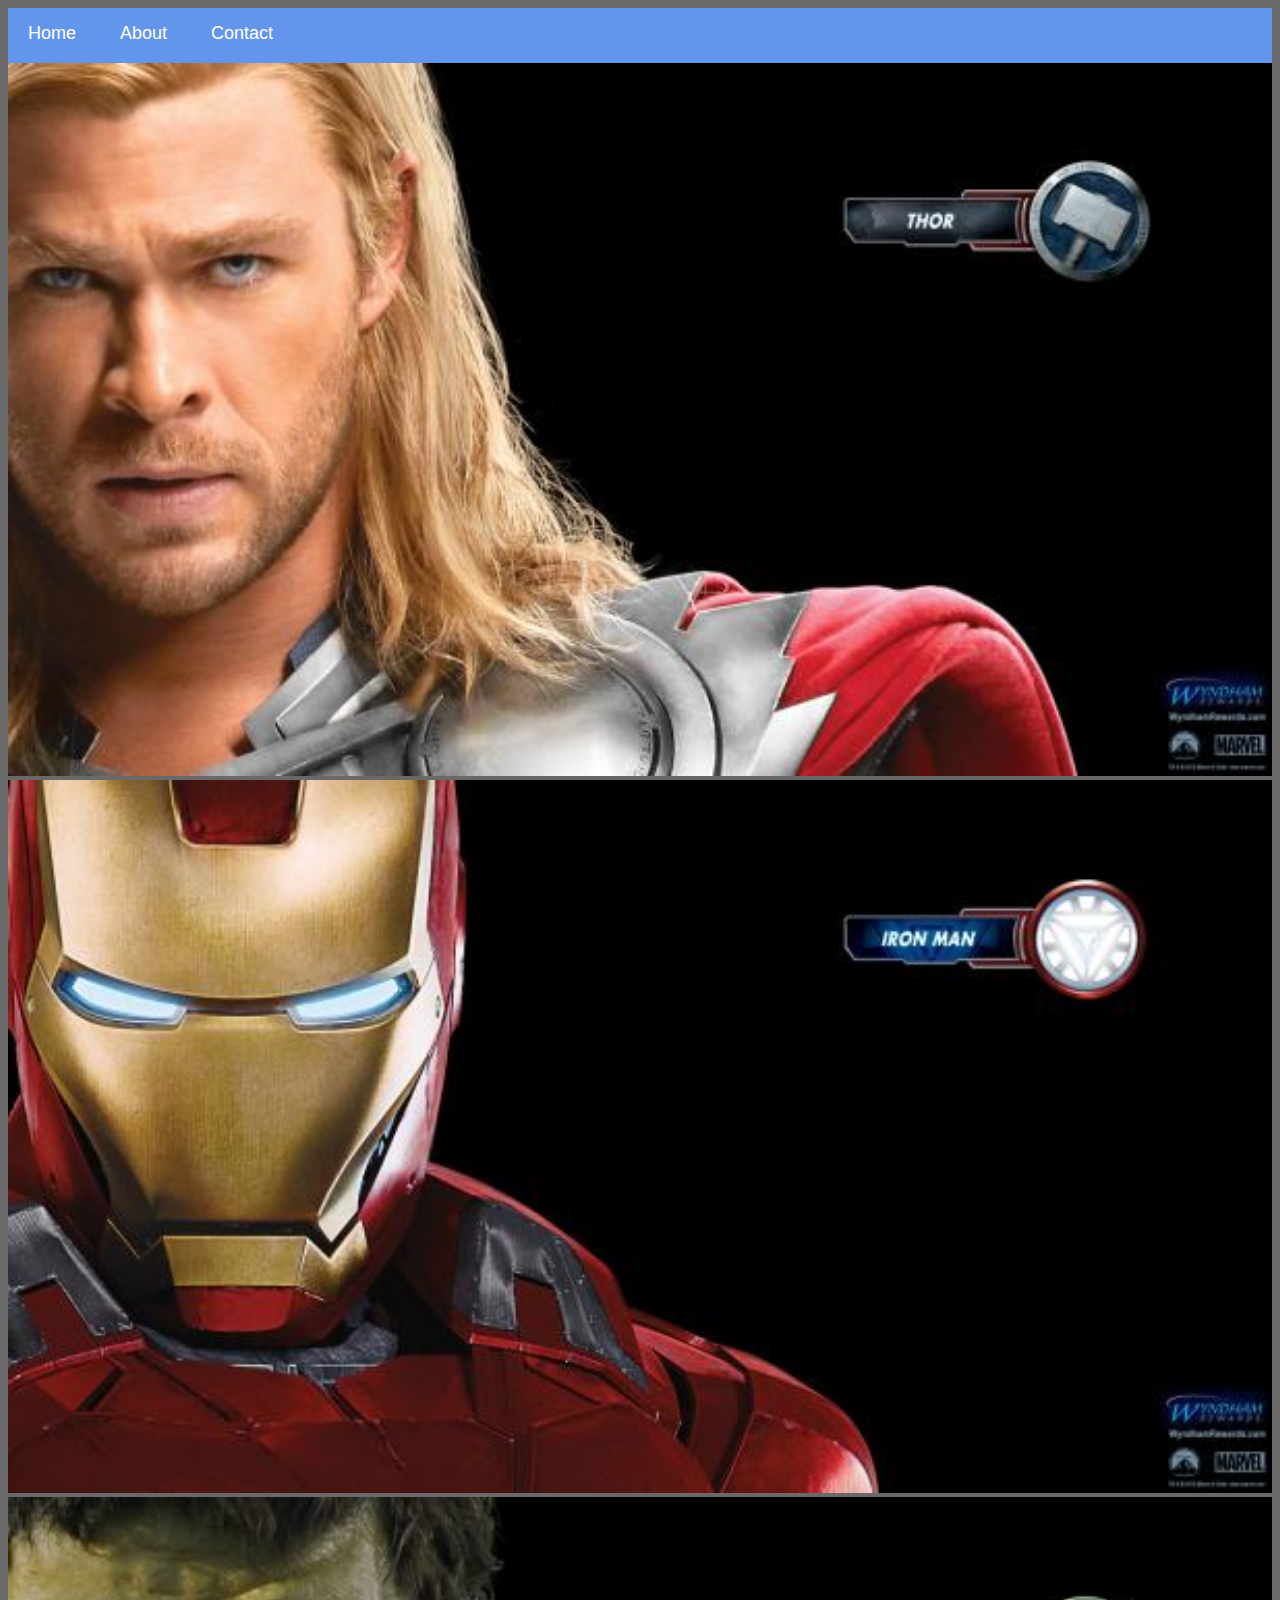
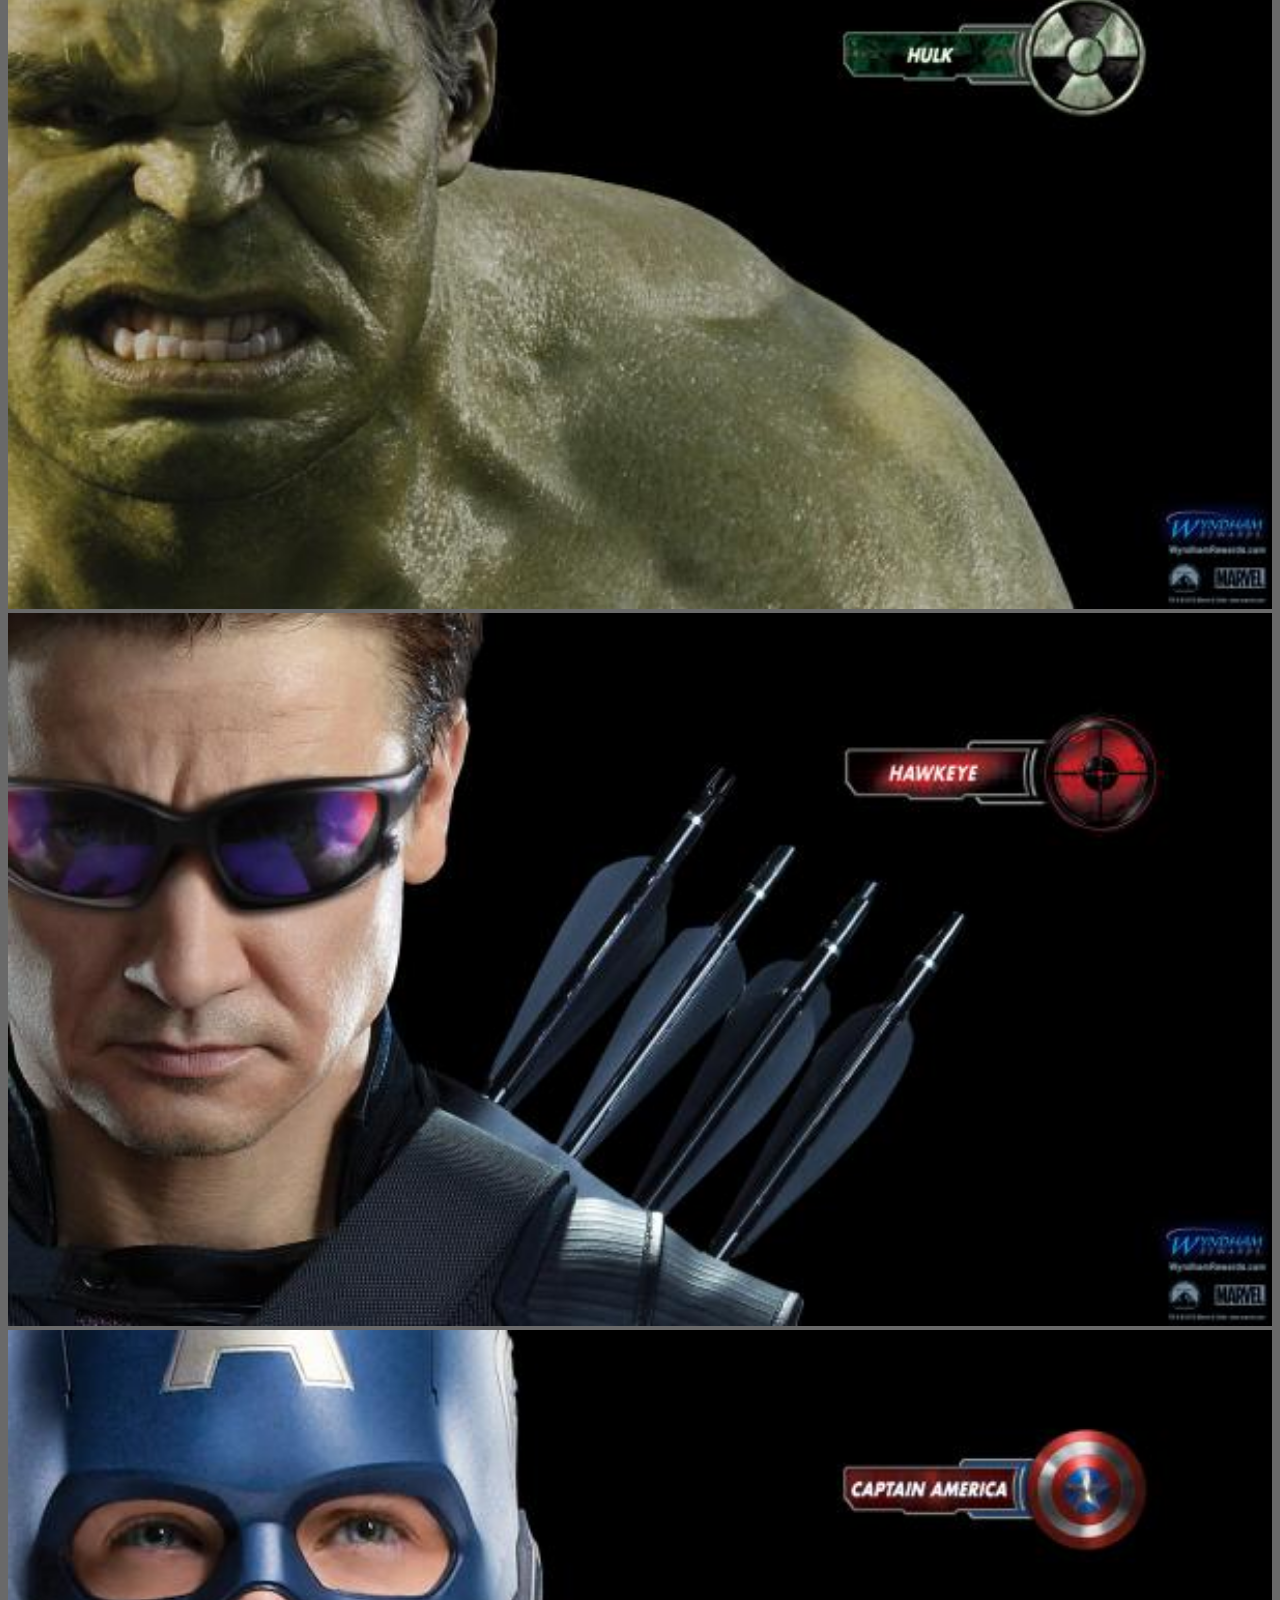
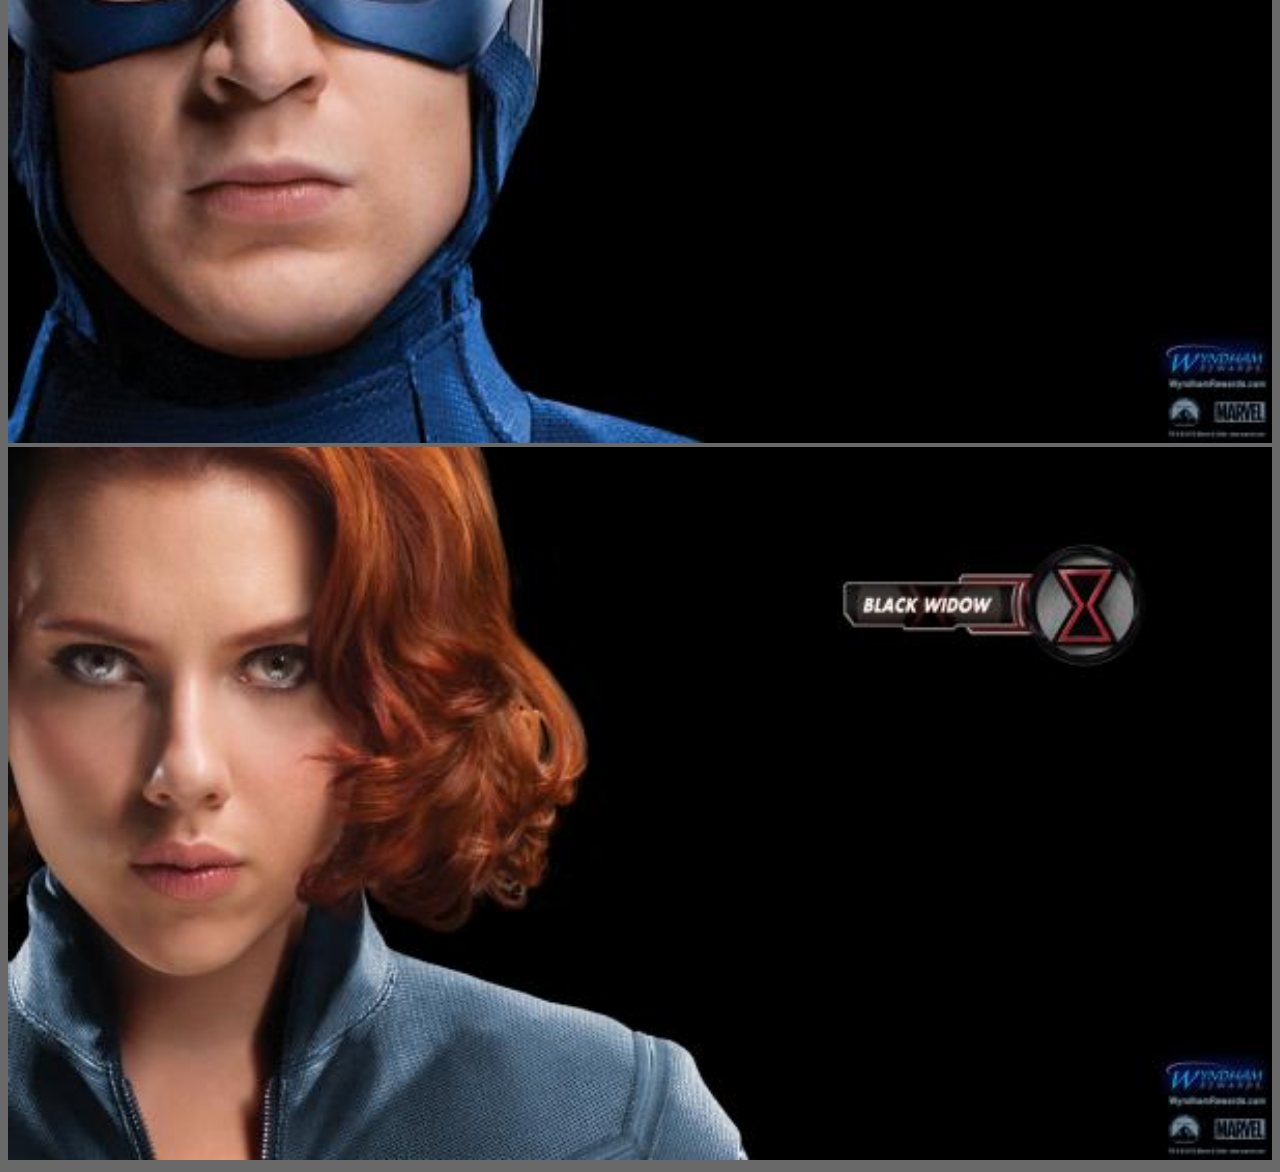
<file: SuperheroApp/index.html>
<!DOCTYPE html>
<html>
      <head>
          <link rel="stylesheet" href="style.css">
      </head>
       <body>
           <div id="menu">
                <a href="#">Home</a>
                <a href="about.html">About</a>
                <a href="contact.html">Contact</a>
           </div>
           <div class="gallery">
                <a href="avenger-1.html"><img src="images/avengers_01.jpg"/></a>
                <a href="avenger-2.html"><img src="images/avengers_02.jpg"/></a>
                <a href="avenger-3.html"><img src="images/avengers_03.jpg"/></a>
                <a href="avenger-4.html"><img src="images/avengers_04.jpg"/></a>
                <a href="avenger-5.html"><img src="images/avengers_05.jpg"/></a>
                <a href="avenger-6.html"><img src="images/avengers_06.jpg"/></a>
           </div>
      </body>
</html>
</file>
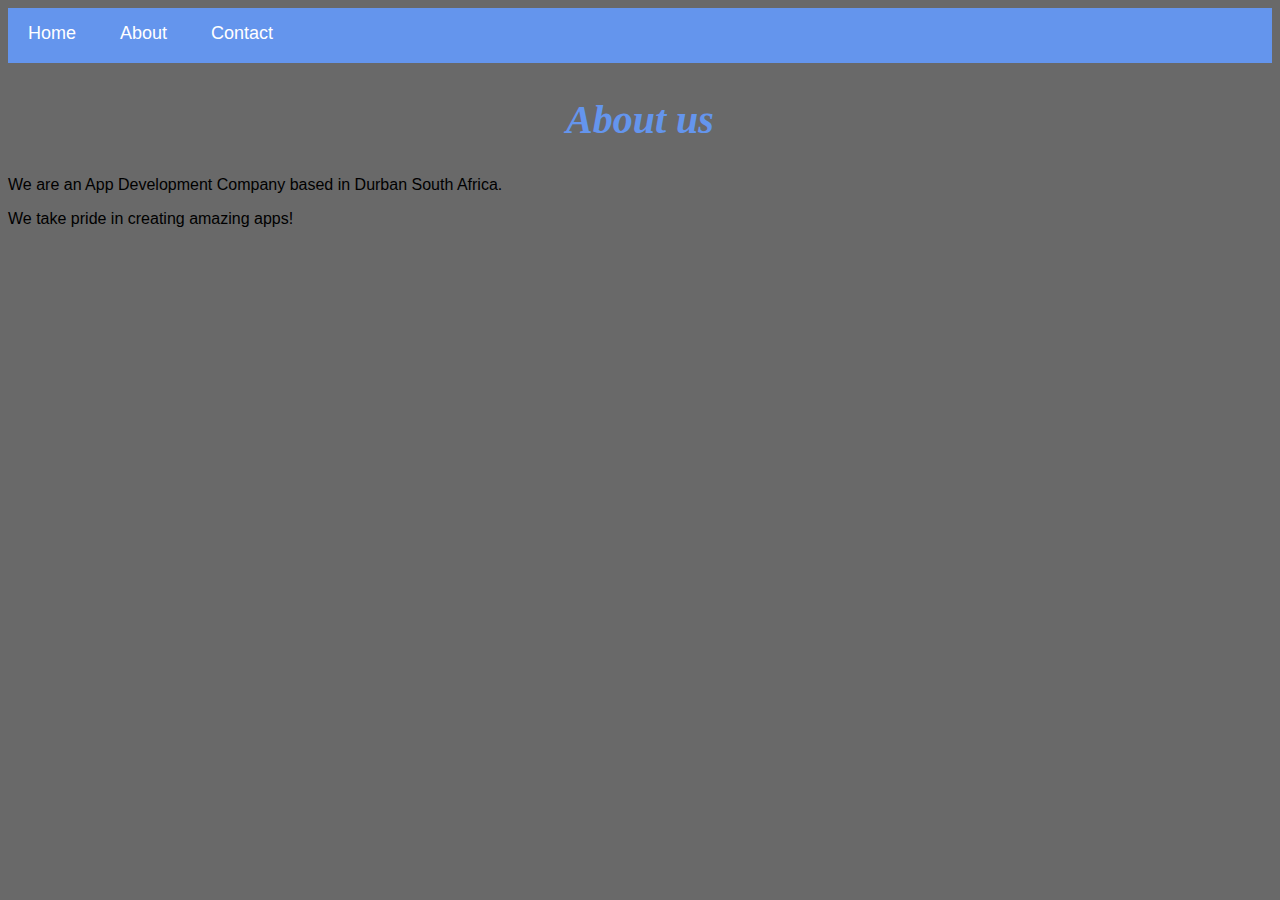
<file: SuperheroApp/about.html>
<!DOCTYPE html>
<html>
    <head>
        <link rel="stylesheet" href="style.css">
    </head>
    <body>
        <div id="menu">
            <a href="index.html">Home</a>
            <a href="about.html">About</a>
            <a href="contact.html">Contact</a>
        </div>
        <h2>About us</h2>
        <p>We are an App Development Company based in Durban South Africa.</p>
        <p>We take pride in creating amazing apps!</p> 
    </body>
</html>
</file>
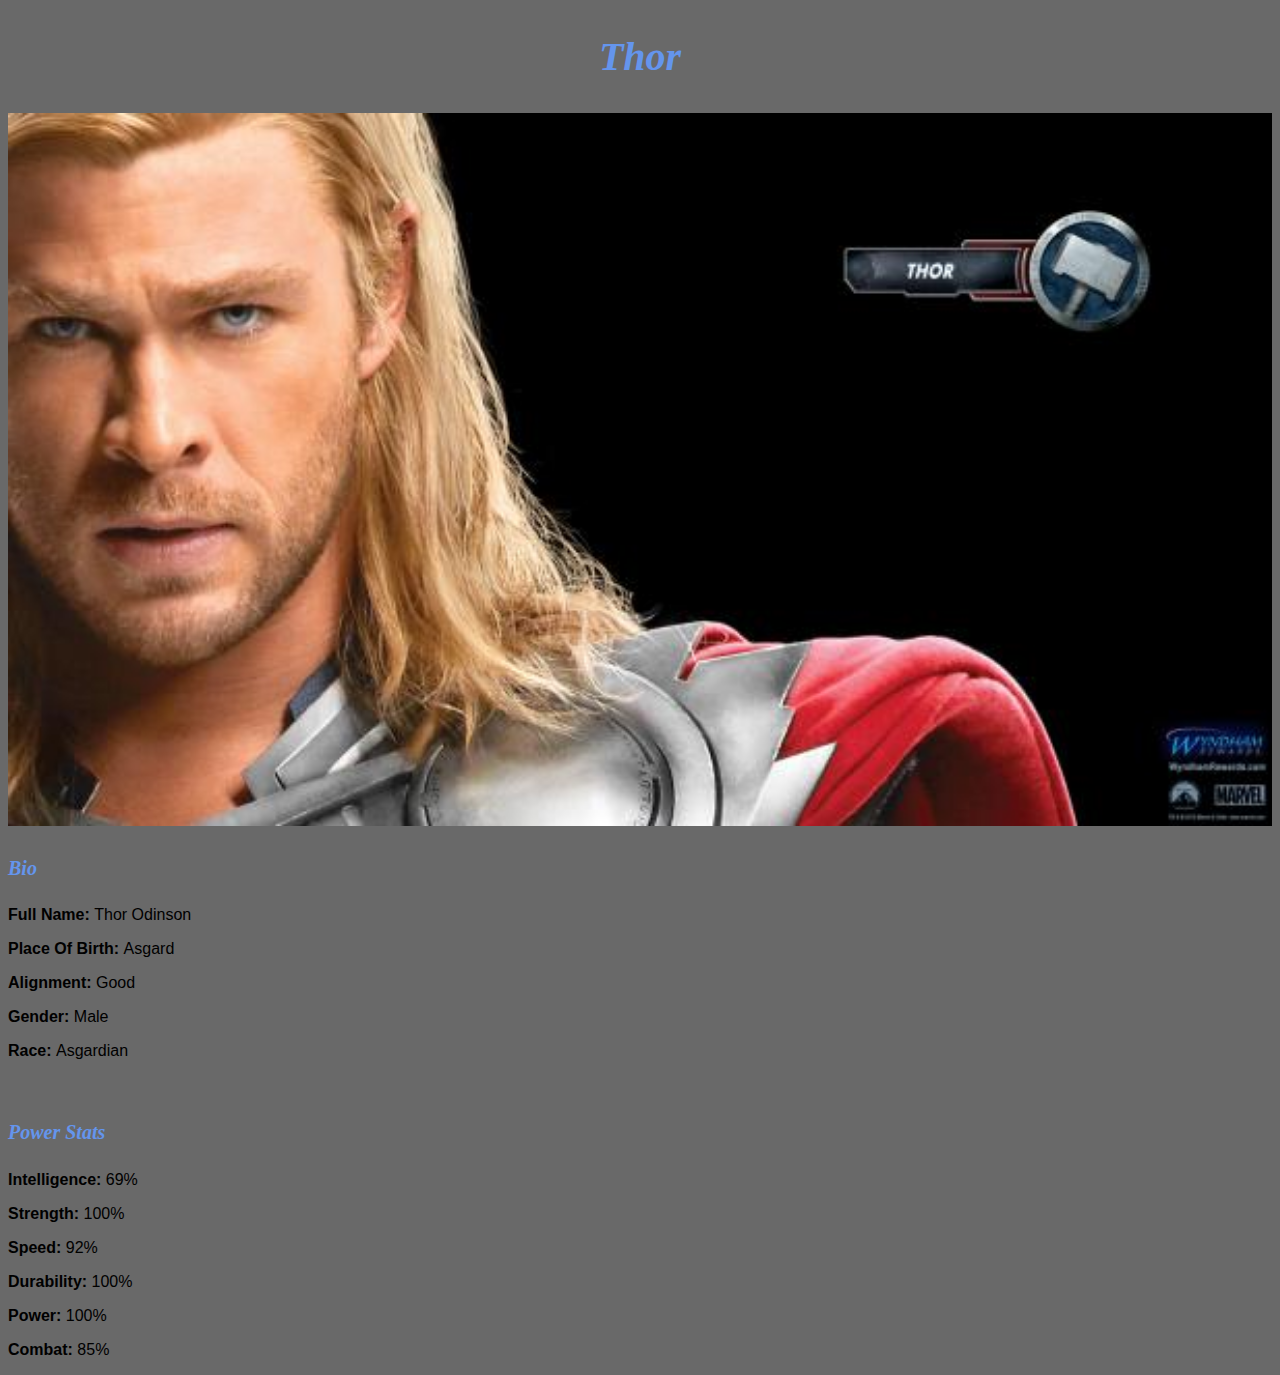
<file: SuperheroApp/avenger-1.html>
<!DOCTYPE html>
<html>
      <head>
          <link rel="stylesheet" href="style.css">
      </head>
       <body>
           <h2>Thor</h2>
           <div class="gallery">
                <img src="images/avengers_01.jpg"/>
           </div>
            <h4>Bio</h4>
               <p><b>Full Name: </b> Thor Odinson</p>
               <p><b>Place Of Birth: </b> Asgard</p>
               <p><b>Alignment: </b> Good</p>
               <p><b>Gender: </b> Male</p>
               <p><b>Race: </b> Asgardian</p>
              <br/>

              <h4>Power Stats</h4>
              <p><b>Intelligence: </b> 69%</p>
              <p><b>Strength: </b> 100%</p>
              <p><b>Speed: </b> 92%</p>
              <p><b>Durability: </b> 100%</p>
              <p><b>Power: </b> 100%</p>
              <p><b>Combat: </b> 85%</p> 
      </body>
</html>
</file>
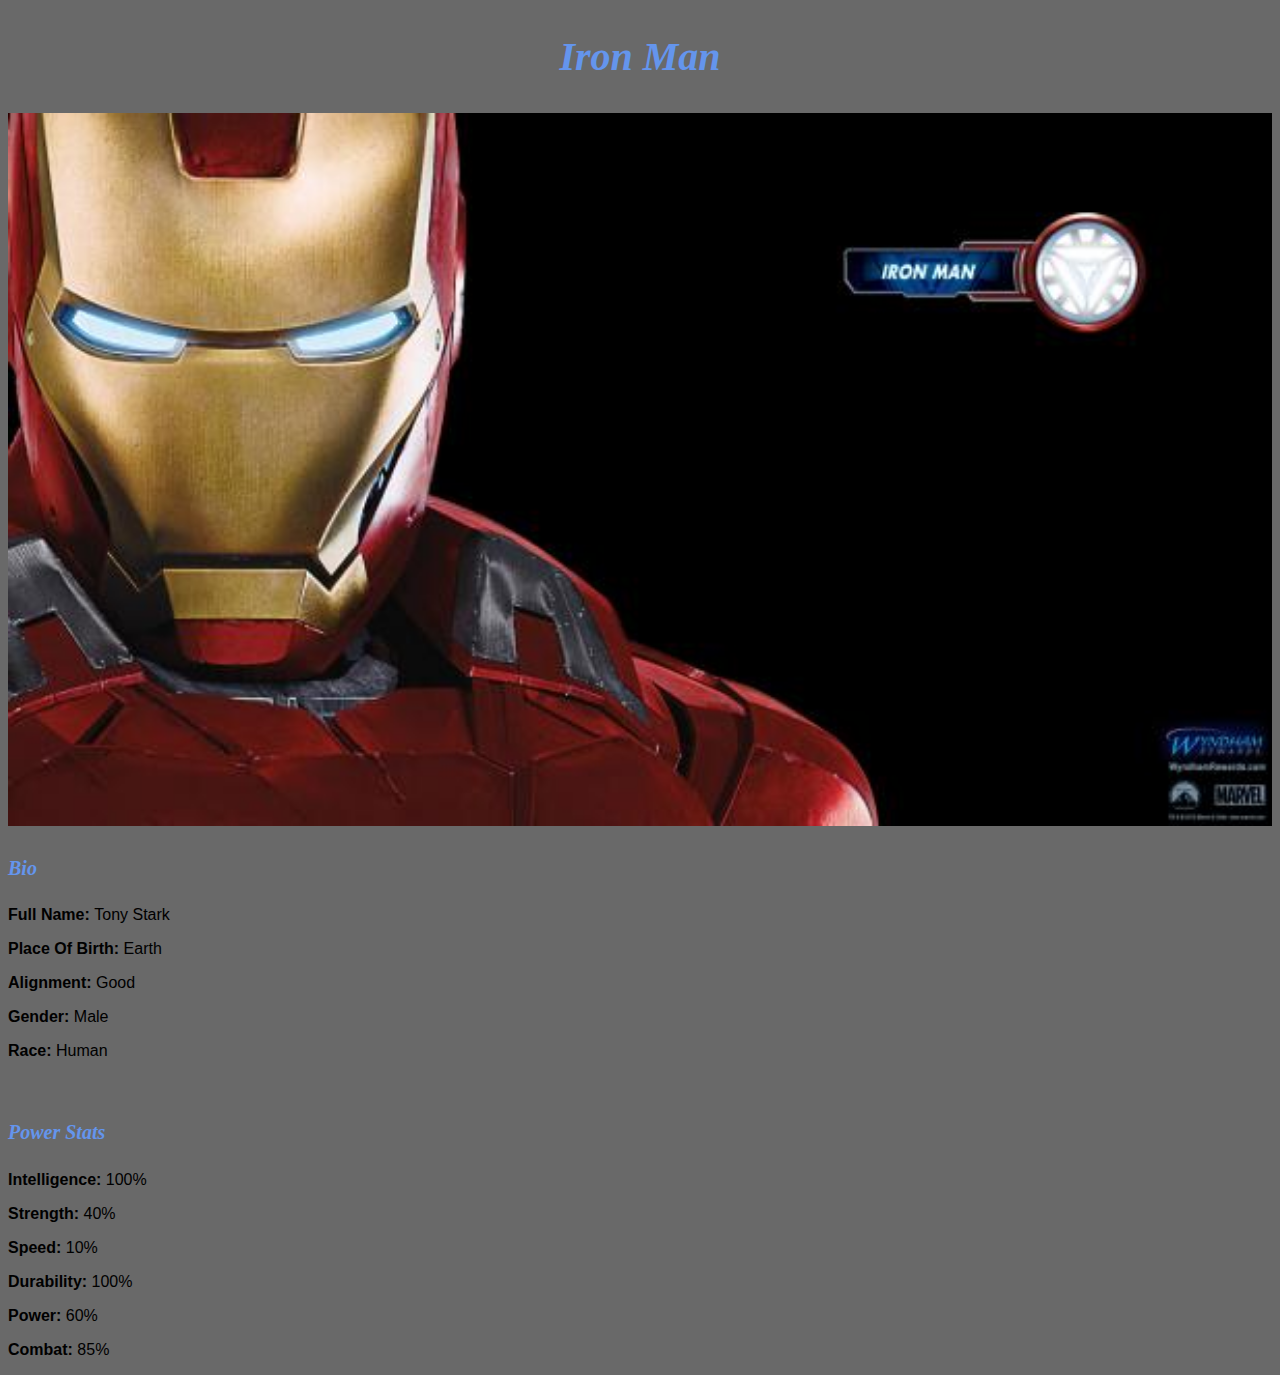
<file: SuperheroApp/avenger-2.html>
<!DOCTYPE html>
<html>
      <head>
          <link rel="stylesheet" href="style.css">
      </head>
       <body>
           <h2>Iron Man</h2>
           <div class="gallery">
                <img src="images/avengers_02.jpg"/>
           </div>
            <h4>Bio</h4>
               <p><b>Full Name: </b> Tony Stark</p>
               <p><b>Place Of Birth: </b> Earth</p>
               <p><b>Alignment: </b> Good</p>
               <p><b>Gender: </b> Male</p>
               <p><b>Race: </b> Human</p>
              <br/>

              <h4>Power Stats</h4>
              <p><b>Intelligence: </b> 100%</p>
              <p><b>Strength: </b> 40%</p>
              <p><b>Speed: </b> 10%</p>
              <p><b>Durability: </b> 100%</p>
              <p><b>Power: </b> 60%</p>
              <p><b>Combat: </b> 85%</p> 
      </body>
</html>
</file>
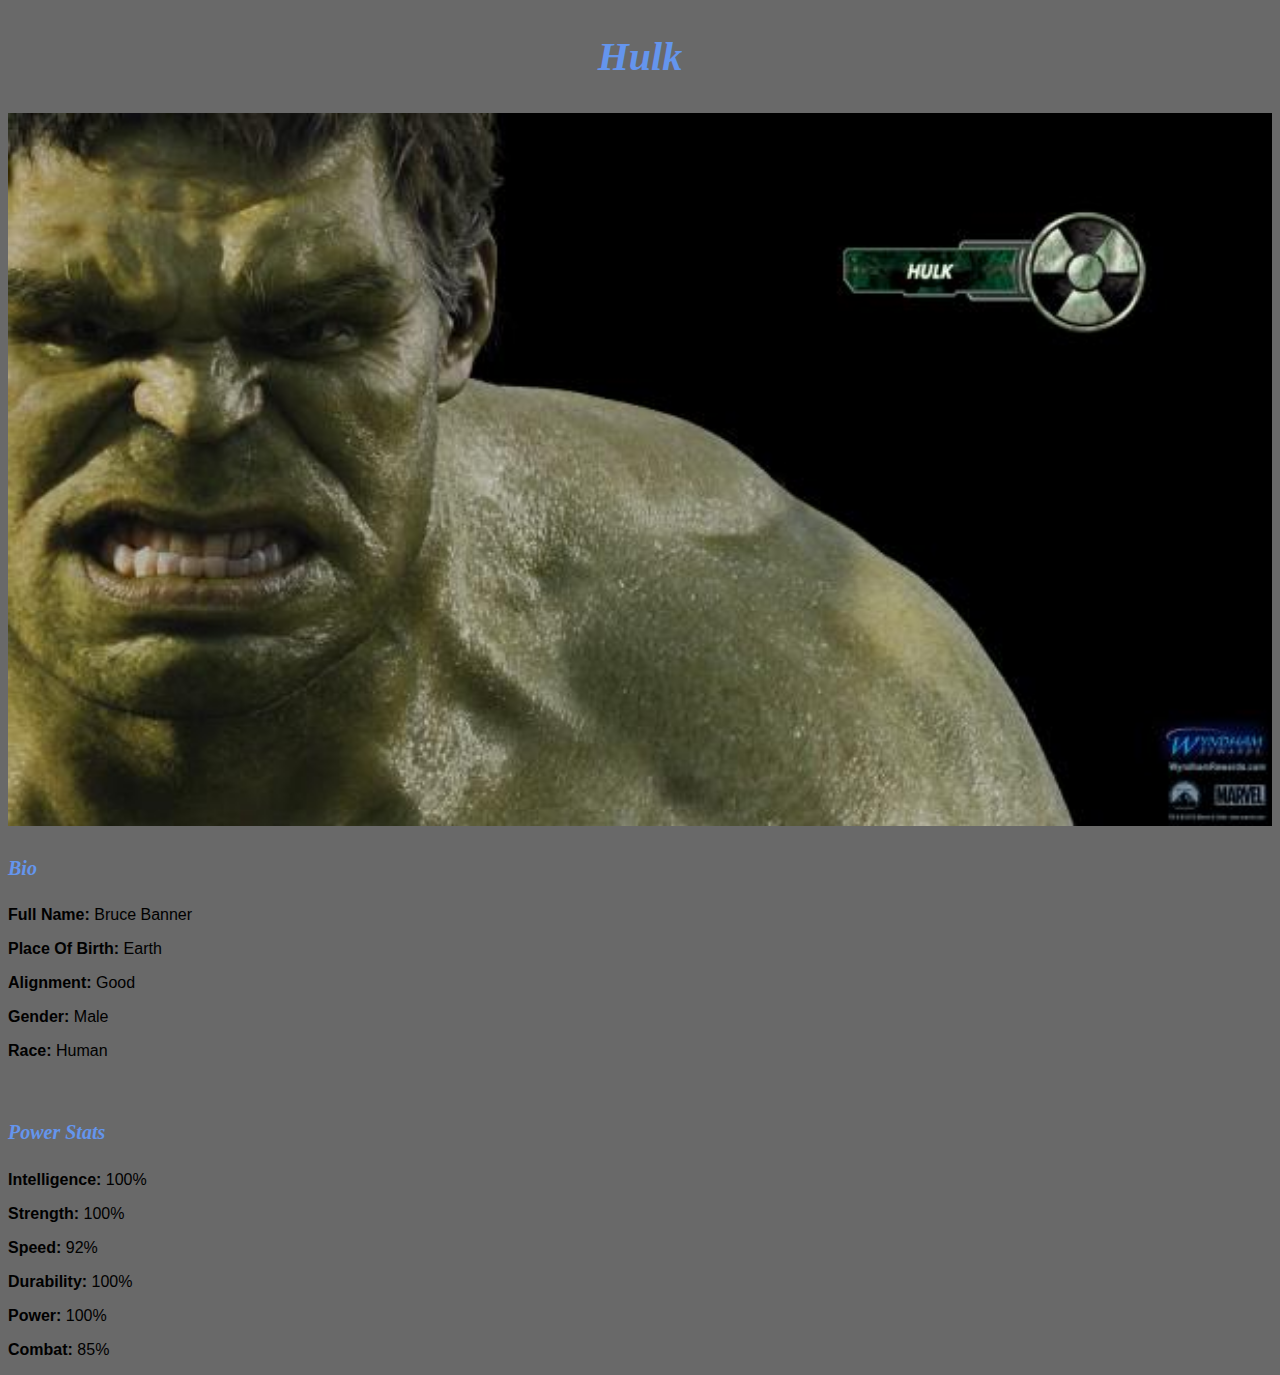
<file: SuperheroApp/avenger-3.html>
<!DOCTYPE html>
<html>
      <head>
          <link rel="stylesheet" href="style.css">
      </head>
       <body>
           <h2>Hulk</h2>
           <div class="gallery">
                <img src="images/avengers_03.jpg"/>
           </div>
            <h4>Bio</h4>
               <p><b>Full Name: </b> Bruce Banner</p>
               <p><b>Place Of Birth: </b> Earth</p>
               <p><b>Alignment: </b> Good</p>
               <p><b>Gender: </b> Male</p>
               <p><b>Race: </b> Human</p>
              <br/>

              <h4>Power Stats</h4>
              <p><b>Intelligence: </b> 100%</p>
              <p><b>Strength: </b> 100%</p>
              <p><b>Speed: </b> 92%</p>
              <p><b>Durability: </b> 100%</p>
              <p><b>Power: </b> 100%</p>
              <p><b>Combat: </b> 85%</p> 
      </body>
</html>
</file>
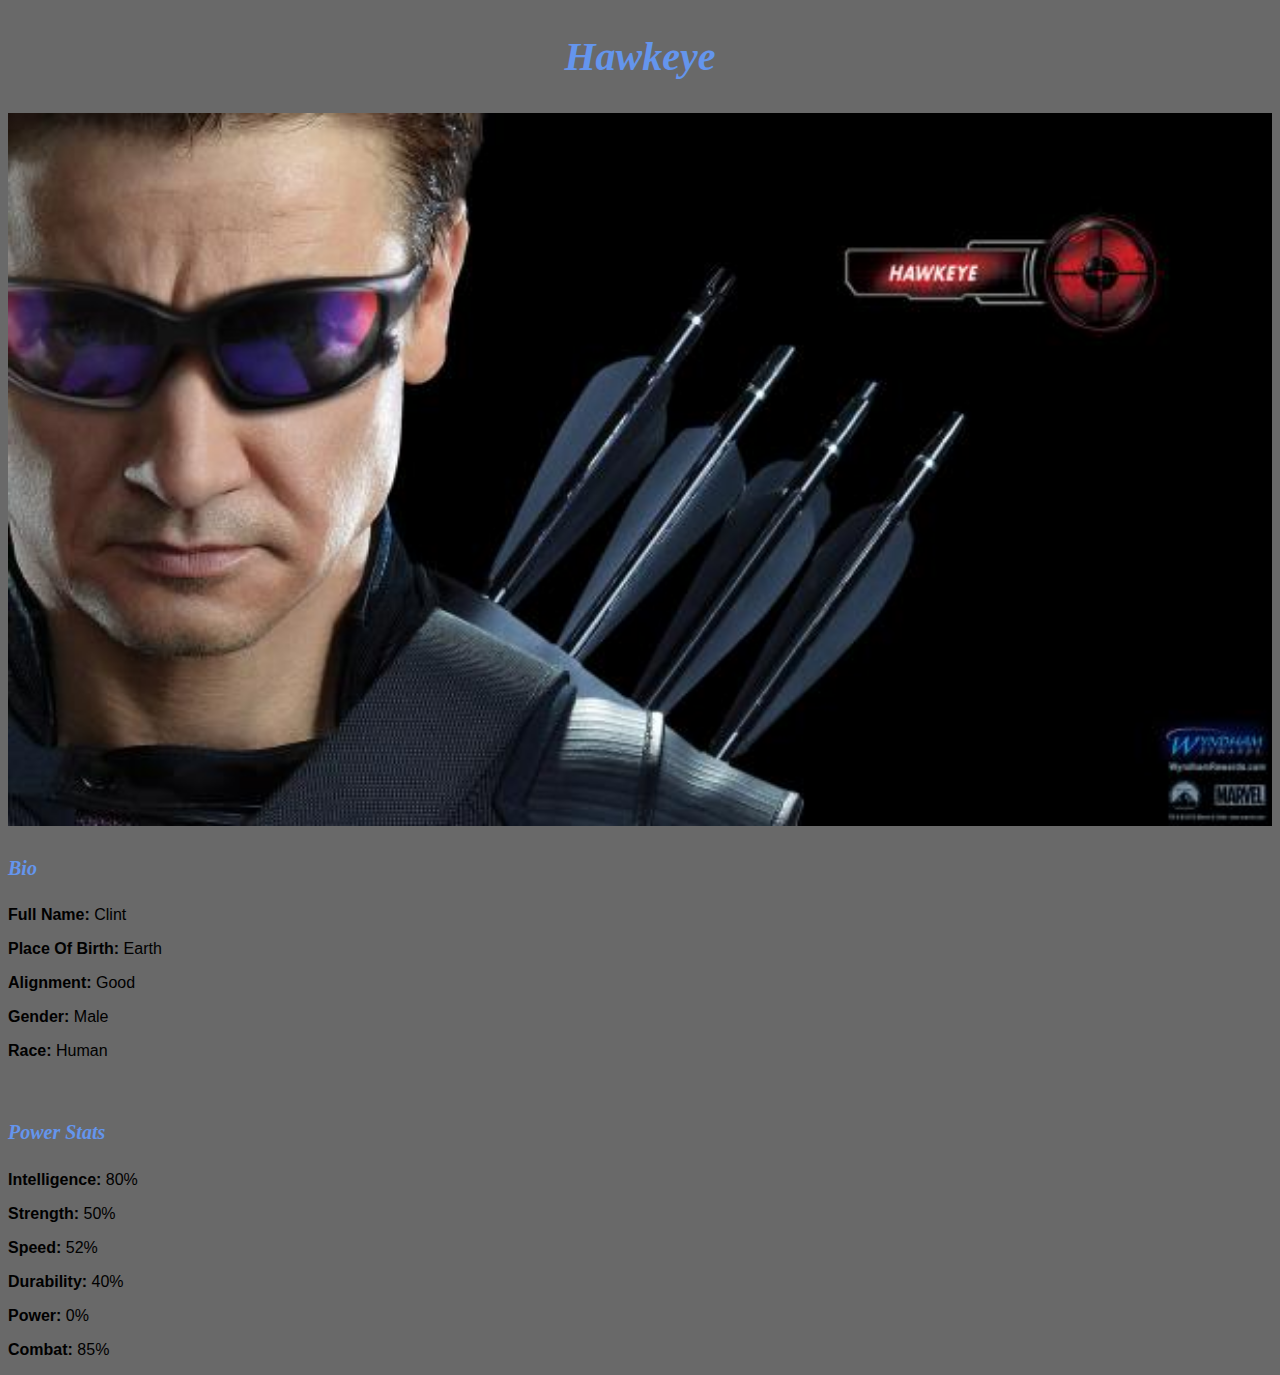
<file: SuperheroApp/avenger-4.html>
<!DOCTYPE html>
<html>
      <head>
          <link rel="stylesheet" href="style.css">
      </head>
       <body>
           <h2>Hawkeye</h2>
           <div class="gallery">
                <img src="images/avengers_04.jpg"/>
           </div>
            <h4>Bio</h4>
               <p><b>Full Name: </b> Clint</p>
               <p><b>Place Of Birth: </b> Earth</p>
               <p><b>Alignment: </b> Good</p>
               <p><b>Gender: </b> Male</p>
               <p><b>Race: </b> Human</p>
              <br/>

              <h4>Power Stats</h4>
              <p><b>Intelligence: </b> 80%</p>
              <p><b>Strength: </b> 50%</p>
              <p><b>Speed: </b> 52%</p>
              <p><b>Durability: </b> 40%</p>
              <p><b>Power: </b> 0%</p>
              <p><b>Combat: </b> 85%</p> 
      </body>
</html>
</file>
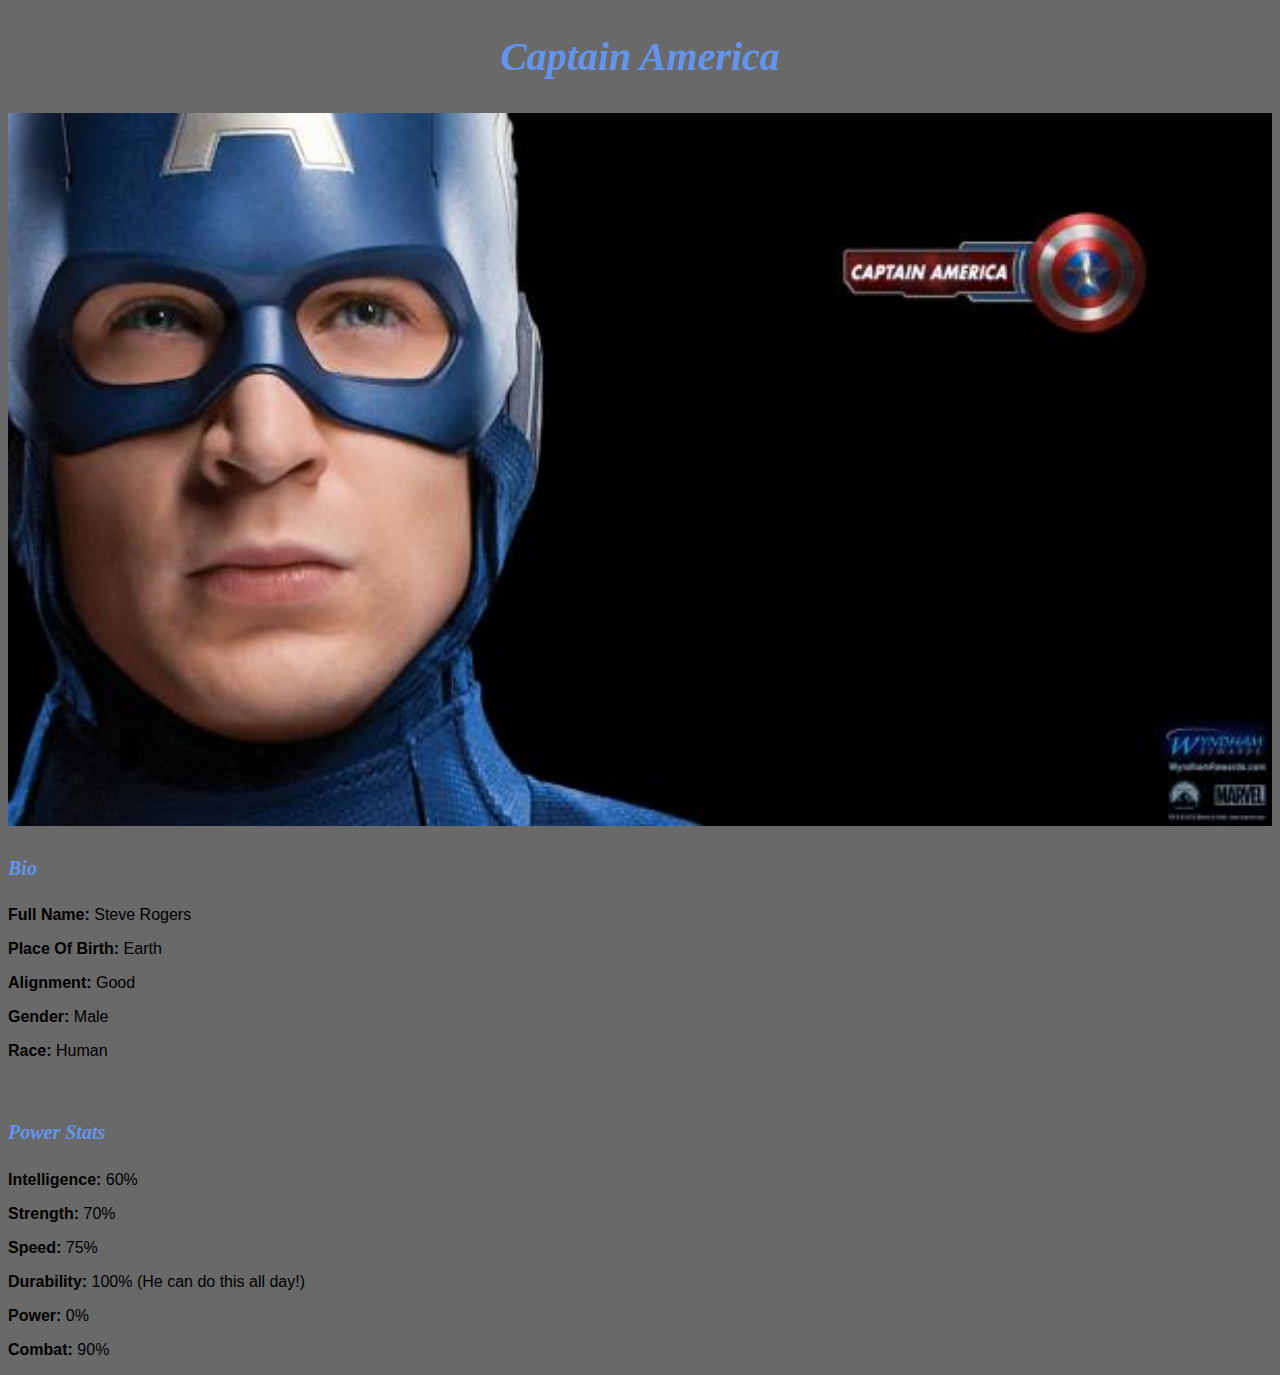
<file: SuperheroApp/avenger-5.html>
<!DOCTYPE html>
<html>
      <head>
          <link rel="stylesheet" href="style.css">
      </head>
       <body>
           <h2>Captain America</h2>
           <div class="gallery">
                <img src="images/avengers_05.jpg"/>
           </div>
            <h4>Bio</h4>
               <p><b>Full Name: </b> Steve Rogers</p>
               <p><b>Place Of Birth: </b> Earth</p>
               <p><b>Alignment: </b> Good</p>
               <p><b>Gender: </b> Male</p>
               <p><b>Race: </b> Human</p>
              <br/>

              <h4>Power Stats</h4>
              <p><b>Intelligence: </b> 60%</p>
              <p><b>Strength: </b> 70%</p>
              <p><b>Speed: </b> 75%</p>
              <p><b>Durability: </b> 100% (He can do this all day!)</p>
              <p><b>Power: </b> 0%</p>
              <p><b>Combat: </b> 90%</p> 
      </body>
</html>
</file>
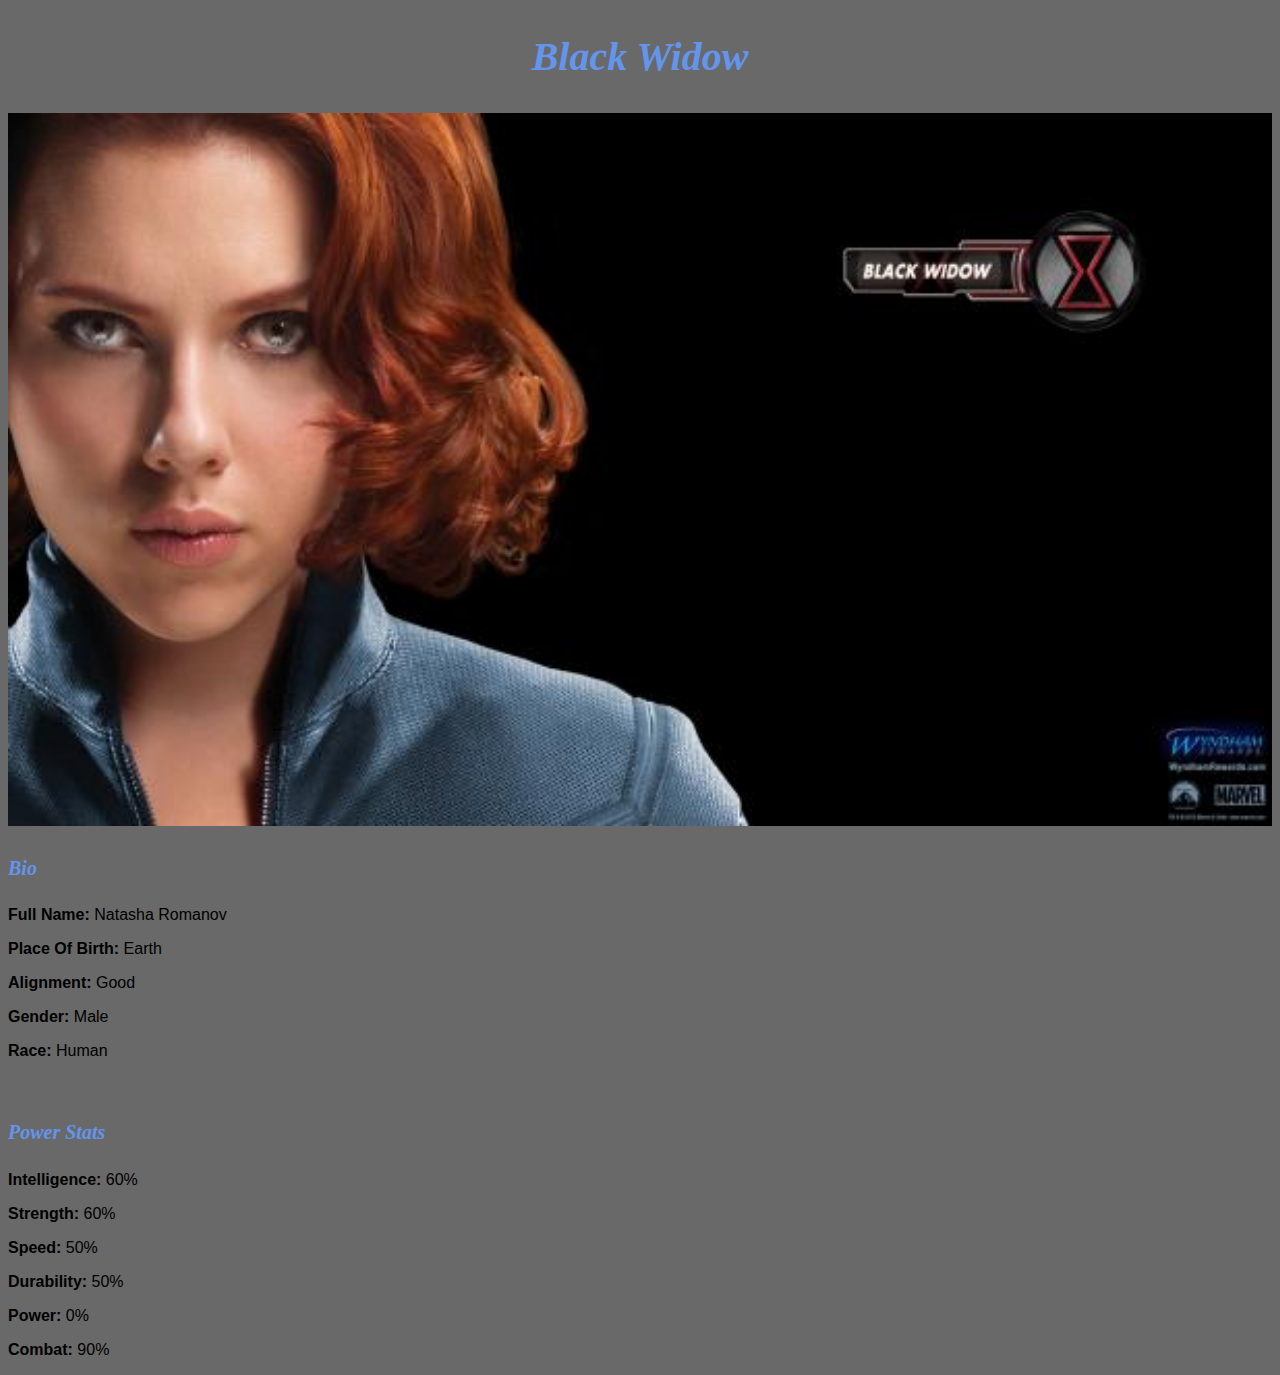
<file: SuperheroApp/avenger-6.html>
<!DOCTYPE html>
<html>
      <head>
          <link rel="stylesheet" href="style.css">
      </head>
       <body>
           <h2>Black Widow</h2>
           <div class="gallery">
                <img src="images/avengers_06.jpg"/>
           </div>
            <h4>Bio</h4>
               <p><b>Full Name: </b> Natasha Romanov</p>
               <p><b>Place Of Birth: </b> Earth</p>
               <p><b>Alignment: </b> Good</p>
               <p><b>Gender: </b> Male</p>
               <p><b>Race: </b> Human</p>
              <br/>

              <h4>Power Stats</h4>
              <p><b>Intelligence: </b> 60%</p>
              <p><b>Strength: </b> 60%</p>
              <p><b>Speed: </b> 50%</p>
              <p><b>Durability: </b> 50%</p>
              <p><b>Power: </b> 0%</p>
              <p><b>Combat: </b> 90%</p> 
      </body>
</html>
</file>
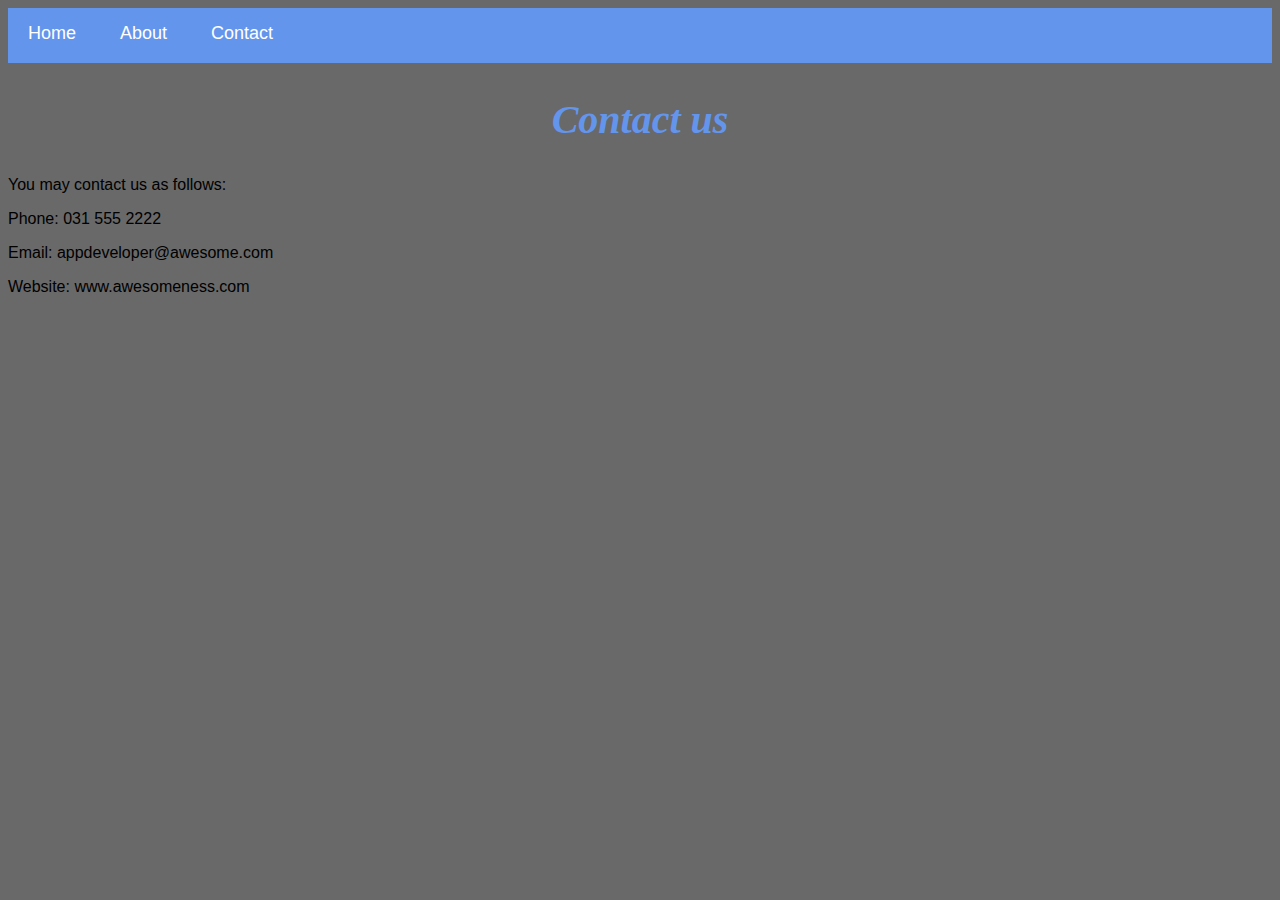
<file: SuperheroApp/contact.html>
<!DOCTYPE html>
<html>
    <head>
        <link rel="stylesheet" href="style.css">
    </head>
    <body>
        <div id="menu">
            <a href="index.html">Home</a>
            <a href="about.html">About</a>
            <a href="contact.html">Contact</a>
        </div>
        <h2>Contact us</h2>
        <p>You may contact us as follows:</p>
        <p>Phone: 031 555 2222</p>
        <p>Email: appdeveloper@awesome.com</p>
        <p>Website: www.awesomeness.com</p>
    </body>
</html>
</file>
<file: SuperheroApp/style.css>
.gallery img{
    width: 100%;
}
h2{
    font-family: Impact, fantasy;
    font-size: 40px;
    text-align: center;
    font-style: italic;
    color: cornflowerblue
}
h4{
    font-family: Impact, fantasy;
    font-size: 20px;
    font-style: italic;
    color: cornflowerblue;
}
p{
    font-family: Helvetica, sans-serif;
}
#menu{
    width: 100%;
    height: 40px;
    background-color: cornflowerblue;
    padding-top: 15px;
}
#menu a{
    color: white;
    font-family: Helvetica, sans-serif;
    font-size: 18px;
    text-decoration: none;
    font-weight: 800px;
    
    padding-left: 20px;
    padding-right: 20px;
}
#menu a:hover{
    color: red;
}
body{
    background-color: dimgrey;
}
</file>
